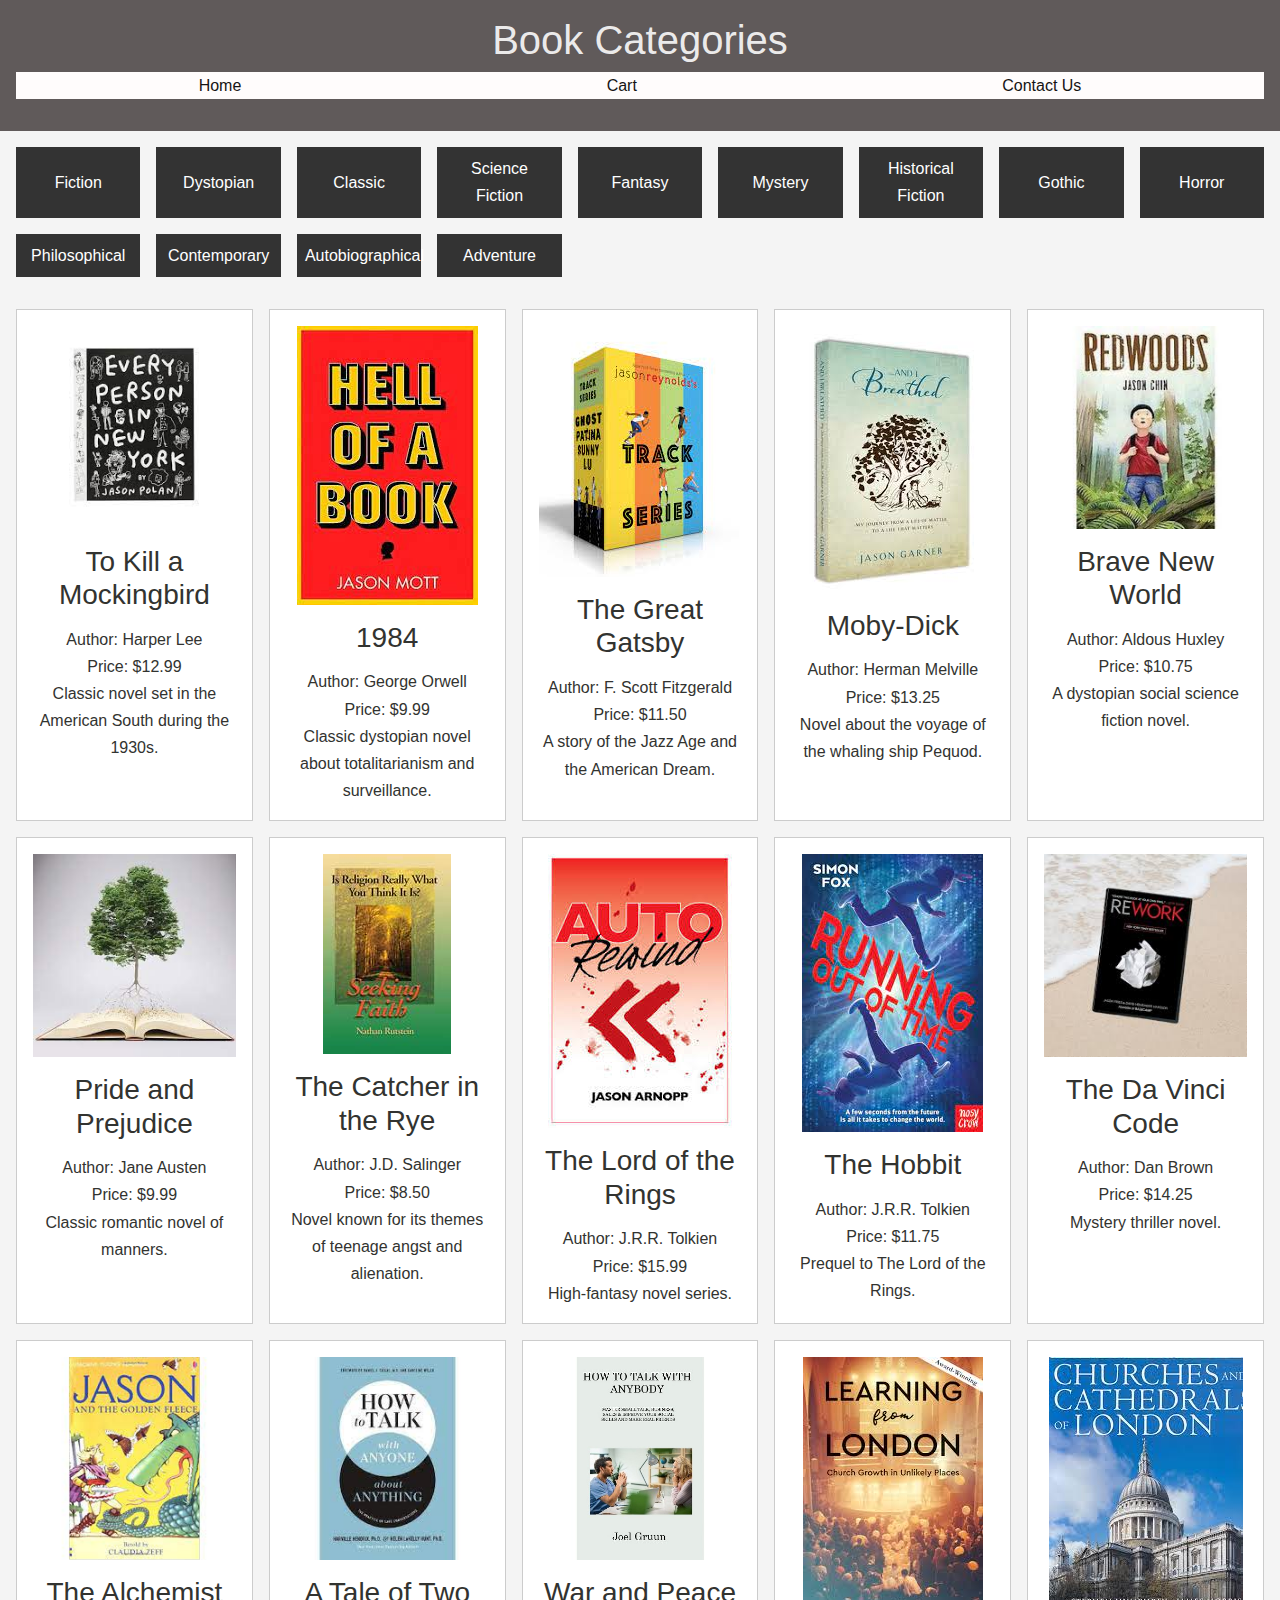
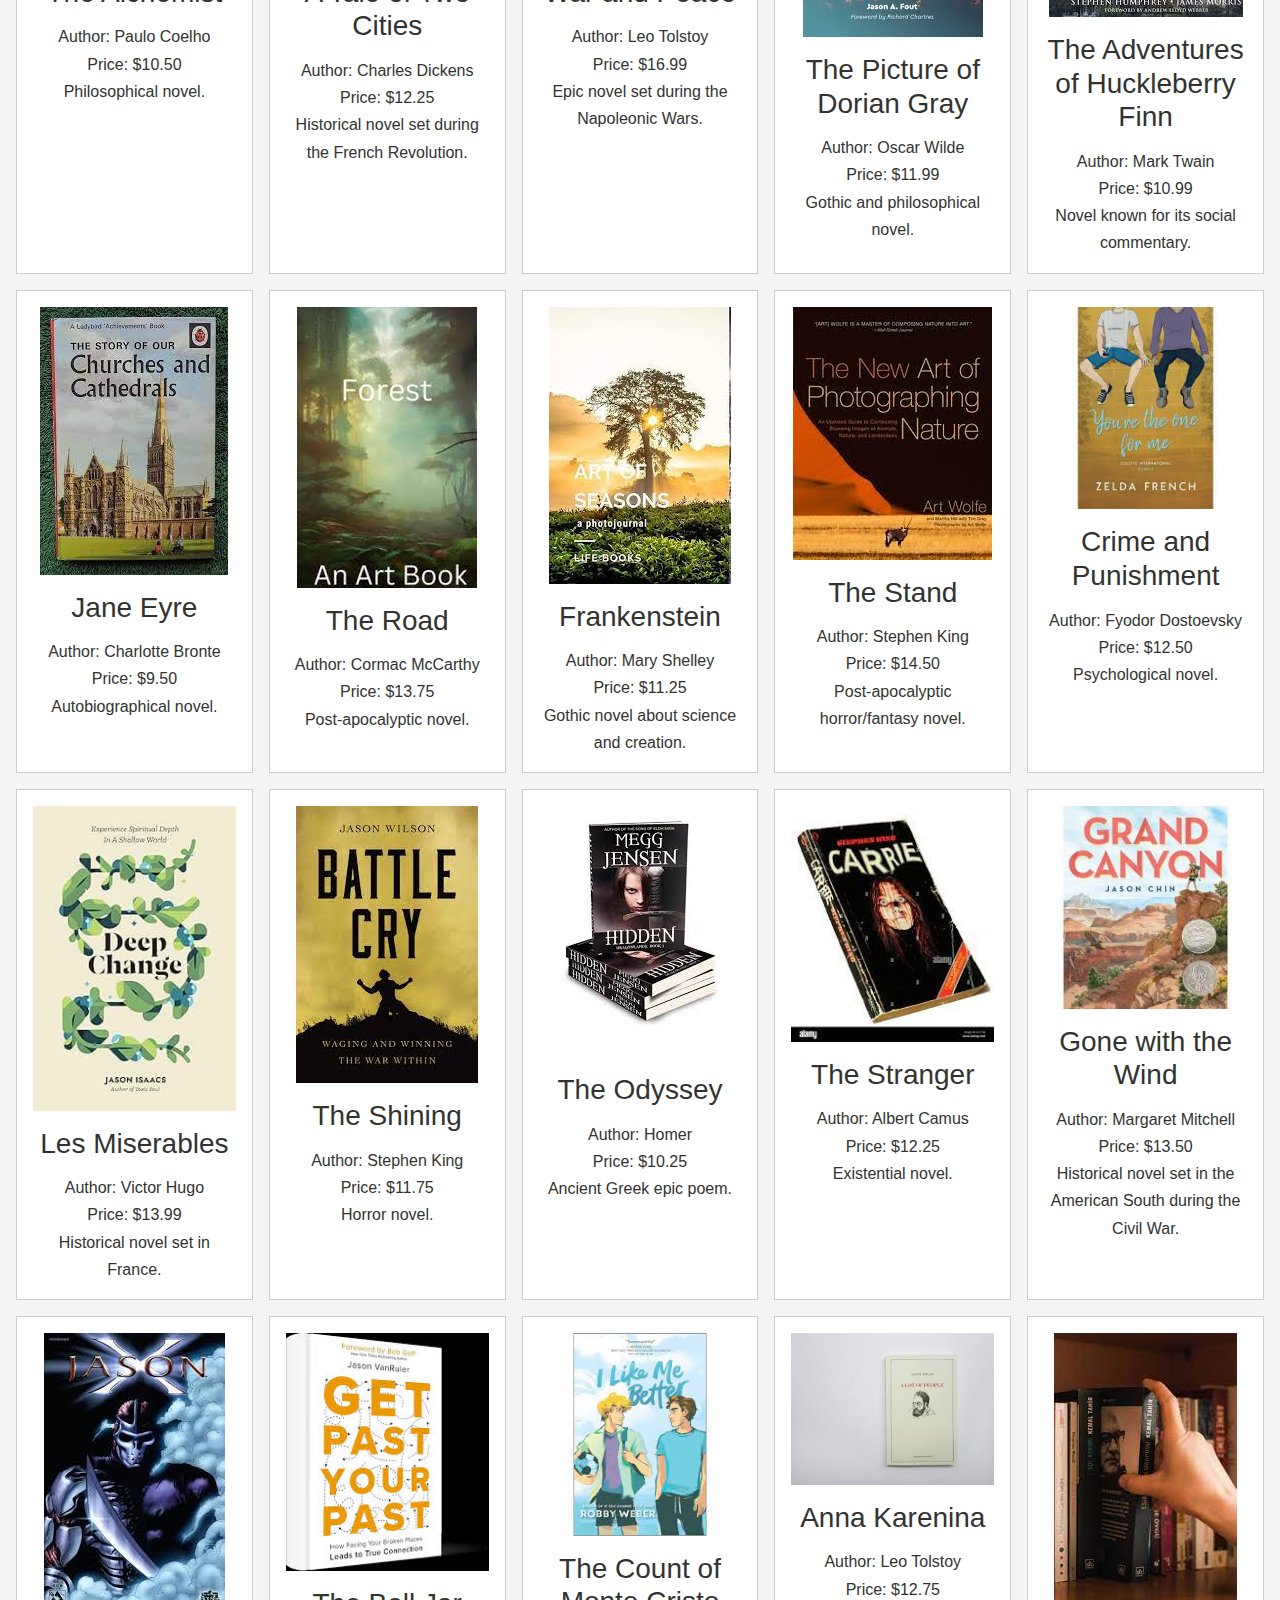
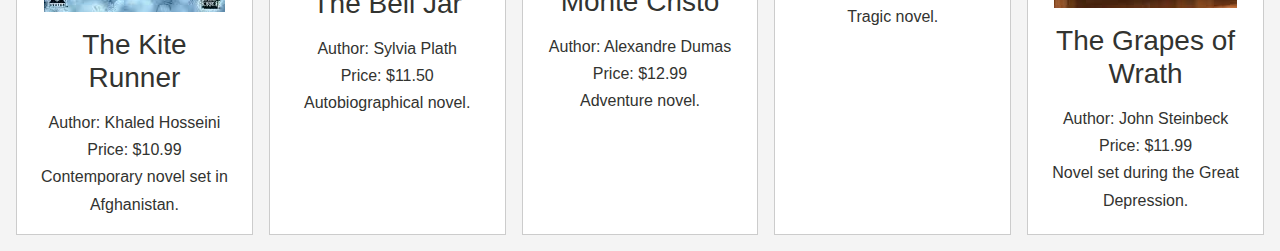
<file: categories.html>
<!DOCTYPE html>
<html lang="en">

<head>
  <meta charset="UTF-8">
  <meta name="viewport" content="width=device-width, initial-scale=1.0">
  <link rel="stylesheet" href="bootstrap/bootstrap-5.3.2-dist/bootstrap-5.3.2-dist/css/bootstrap.min.css">
  <link rel="stylesheet" href="styles.css">
  <title>Book Categories</title>
</head>

<body>
  <header>
    <h1>Book Categories</h1>
    <nav>
      <ul>
        <li><a href="index.html">Home</a></li>
        <li><a href="cart.html">Cart</a></li>
        <li><a href="contact.html">Contact Us</a></li>
      </ul>
    </nav>
  </header>

  <section id="categories-list">
   
  </section>

  <section id="book-list">
   
  </section>

  <script src="s.js"></script>
  
  <script src="script.js"></script>


</body>

</html>
</file>
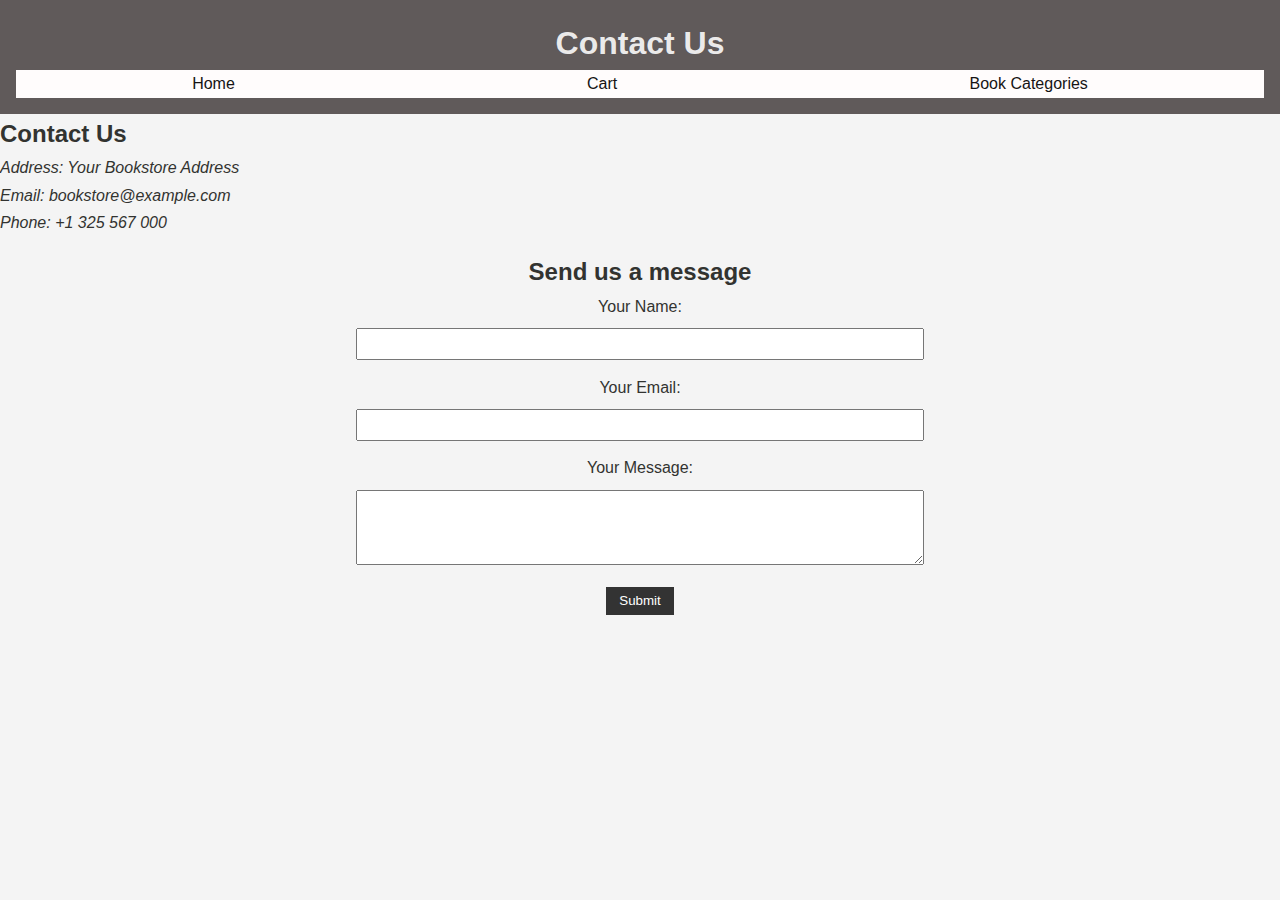
<file: contact.html>
<!DOCTYPE html>
<html lang="en">

<head>
  <meta charset="UTF-8">
  <meta name="viewport" content="width=device-width, initial-scale=1.0">
  <link rel="stylesheet" href="styles.css">
  <title>Contact Us</title>
</head>

<body>
  <header>
    <h1>Contact Us</h1>
    <nav>
      <ul>
        <li><a href="index.html">Home</a></li>
        <li><a href="cart.html">Cart</a></li>
        <li><a href="categories.html">Book Categories</a></li>
      </ul>
    </nav>
  </header>
  <div class="container">
    <h2>Contact Us</h2>
    <address>
        <p>Address: Your Bookstore Address</p>
        <p>Email: bookstore@example.com</p>
        <p>Phone: +1 325 567 000</p>
    </address>
<center>
  <section id="contact-form">
    <h2>Send us a message</h2>
    <form action="#" method="post" id="contact-form">
      <label for="name">Your Name:</label>
      <input type="text" id="name" name="name" required>
<br>
      <label for="email">Your Email:</label>
      <input type="email" id="email" name="email" required>
<br>
      <label for="message">Your Message:</label>
      <textarea id="message" name="message" rows="4" required></textarea>

      <button type="submit">Submit</button>
    </form>
  </section>
</center>

  <script src="script.js"></script>
  <script src="s.js"></script>
</body>

</html>
</file>
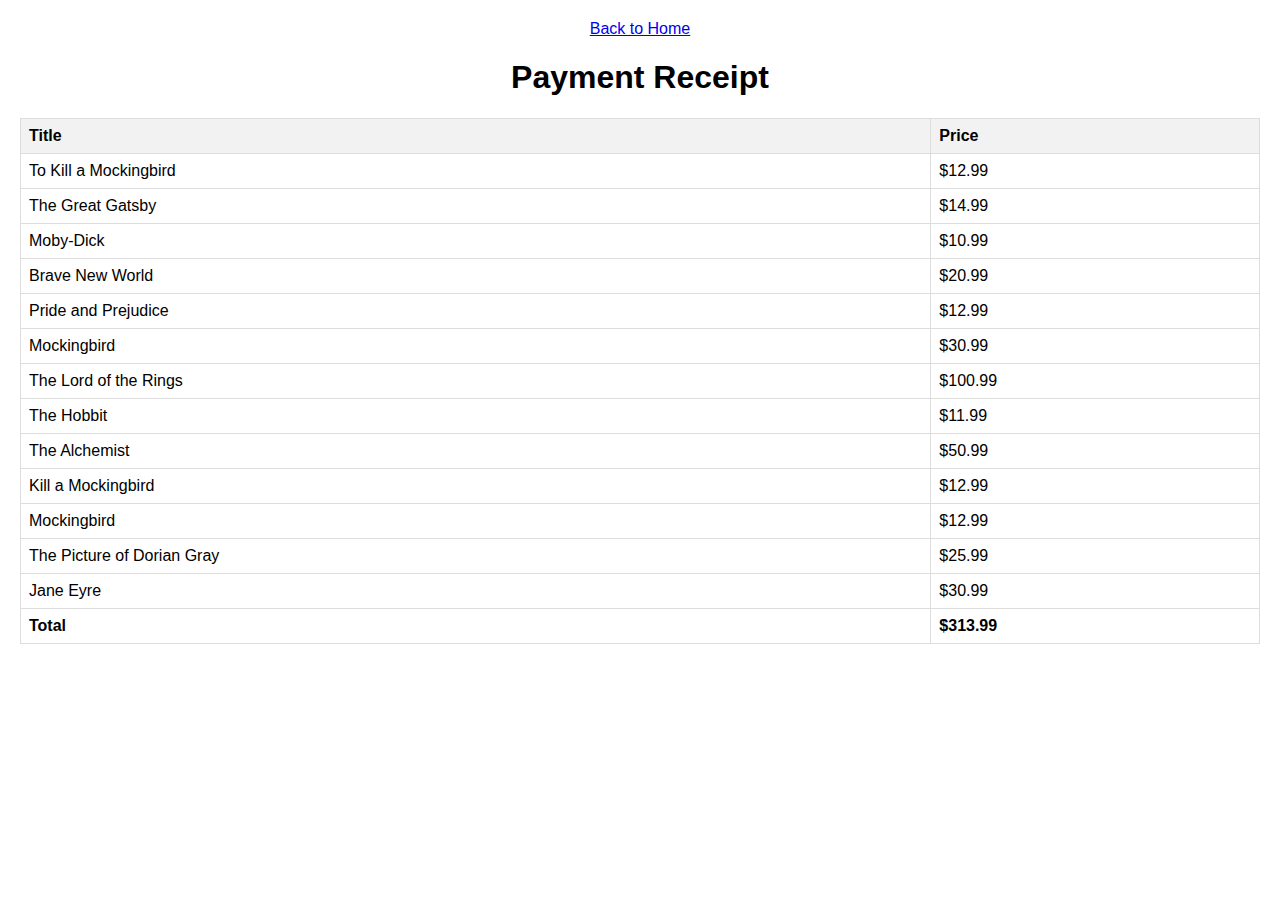
<file: payment.html>
<!DOCTYPE html>
<html lang="en">
<head>
   
    <meta charset="UTF-8">
    <meta name="viewport" content="width=device-width, initial-scale=1.0">
    <title>Payment Receipt</title>
    <a href="index.html" class="back-link">Back to Home</a>
    <style>
        body {
            font-family: Arial, sans-serif;
            margin: 20px;
        }

        h1 {
            text-align: center;
        }

        table {
            width: 100%;
            border-collapse: collapse;
            margin-top: 20px;
        }

        th, td {
            border: 1px solid #dddddd;
            text-align: left;
            padding: 8px;
        }

        th {
            background-color: #f2f2f2;
        }

        .total {
            font-weight: bold;
        }

        .back-link {
            display: block;
            margin-top: 20px;
            text-align: center;
        }
    </style>
</head>
<body>

    <h1>Payment Receipt</h1>

    <table>
        <thead>
            <tr>
                <th>Title</th>
                <th>Price</th>
            </tr>
        </thead>
        <tbody>
          
            <tr>
                <td>To Kill a Mockingbird</td>
                <td>$12.99</td>
            </tr>
            <tr>
                <td>The Great Gatsby</td>
                <td>$14.99</td>
            </tr>
            <tr>
                <td>Moby-Dick</td>
                <td>$10.99</td>
            </tr>
            <tr>
                <td>Brave New World</td>
                <td>$20.99</td>
            </tr>
            <tr>
                <td>Pride and Prejudice</td>
                <td>$12.99</td>
            </tr>
            <tr>
                <td> Mockingbird</td>
                <td>$30.99</td>
            </tr>
            <tr>
                <td>The Lord of the Rings</td>
                <td>$100.99</td>
            </tr>
            <tr>
                <td>The Hobbit</td>
                <td>$11.99</td>
            </tr>
            <tr>
                <td>The Alchemist</td>
                <td>$50.99</td>
            </tr>
            <tr>
                <td> Kill a Mockingbird</td>
                <td>$12.99</td>
            </tr>
            <tr>
                <td> Mockingbird</td>
                <td>$12.99</td>
            </tr>
            <tr>
                <td>The Picture of Dorian Gray</td>
                <td>$25.99</td>
            </tr>
            <tr>
                <td>Jane Eyre</td>
                <td>$30.99</td>
            </tr>
            
        </tbody>
        <tfoot>
            <tr class="total">
                <td>Total</td>
                <td>$313.99</td>
            </tr>
           
        </tfoot>
    </table>

   

</body>
</html>
</file>
<file: styles.css>
* {
    margin: 0;
    padding: 0;
    box-sizing: border-box;
}

body {
    font-family: 'Segoe UI', Tahoma, Geneva, Verdana, sans-serif;
    background-color: #afafce;
    line-height: 1.7;
    color: #323330;
}

.container1 a {
    text-decoration: none;
    color: #000000;
}

.contIainer1 a:hover {
    text-decoration: underline;
}


.container1 {
    display: flex;
    flex-direction: row;
    flex-wrap: wrap;

}

.container1 h2 {
    font-size: 1.2rem;
    font-weight: normal;
}


.container1 .book {
    background-color: #fff;
    padding: 2rem;
    border: solid 1px #ccd0d4;
    border-radius: 0.3rem;
    text-align: center;
    margin: 1rem;
    width: 30%;
    box-shadow: 0 1px 3px rgba(0, 0, 0, 0.04);
}

.container img {
    border-radius: 50%;
    padding: 1rem;
    width: 30%;
    background-color: #f4f4f4;
}

@media(max-width:560px) {
    .container {
        display: flex;
        flex-direction: column;

    }
}

/* Books categories style*/
body {
    font-family: Arial, sans-serif;
    margin: 0;
    padding: 0;
  }
  
  header {
    background-color: #333;
    color: white;
    padding: 1em;
    text-align: center;
  }
  
  nav ul {
    list-style: none;
    padding: 0;
    display: flex;
    justify-content: space-around;
  }
  
  nav a {
    text-decoration: none;
    color: white;
  }
  
  section {
    padding: 1em;
  }
  
  #categories-list {
    display: flex;
    justify-content: space-around;
  }
  
  #categories-list button {
    padding: 0.5em;
    font-size: 1em;
  }
  
  #book-list {
    display: grid;
    grid-template-columns: repeat(auto-fit, minmax(200px, 1fr));
    grid-gap: 1em;
  }


  /* contact section style*/
  body {
    font-family: Arial, sans-serif;
    margin: 0;
    padding: 0;
  }
  
  header {
    background-color: #504949;
    color: white;
    padding: 1em;
    text-align: center;
  }
  
  nav ul {
    list-style: none;
    padding: 0;
    display: flex;
    justify-content: space-around;
  }
  
  nav a {
    text-decoration: none;
    color: white;
  }
  
  section {
    padding: 1em;
  }
  
  #contact-form {
    max-width: 600px;
    margin: 0 auto;
  }
  
  label {
    display: block;
    margin-bottom: 0.5em;
  }
  
  input,
  textarea {
    width: 100%;
    padding: 0.5em;
    margin-bottom: 1em;
  }
  
  button {
    background-color: rgb(91, 87, 87);
    color: white;
    padding: 0.5em 1em;
    border: none;
    cursor: pointer;
  }
  
  button:hover {
    background-color: #0e0202;
  }

  /* cart section style*/

  body {
    font-family: Arial, sans-serif;
    margin: 0;
    padding: 0;
  }
  
  header {
    background-color: #333;
    color: white;
    padding: 1em;
    text-align: center;
  }
  
  nav ul {
    list-style: none;
    padding: 0;
    display: flex;
    justify-content: space-around;
  }
  
  nav a {
    text-decoration: none;
    color: white;
  }
  
  section {
    padding: 1em;
  }
  
  #cart-items {
    display: grid;
    grid-template-columns: repeat(auto-fit, minmax(200px, 1fr));
    grid-gap: 1em;
  }
  
  .cart-item {
    border: 1px solid #ccc;
    padding: 1em;
    text-align: center;
  }
  
  .cart-item img {
    max-width: 100%;
    height: auto;
    margin-bottom: 1em;
  }
  
  #total {
    text-align: center;
    margin-top: 1em;
  }

  /* js style*/

  body {
    font-family: 'Arial', sans-serif;
    margin: 0;
    padding: 0;
    background-color: #f4f4f4;
  }
  
  header {
    background-color: #605a5a;
    color: #ffffffe4;
    padding: 1em;
    text-align: center;
  }
  
  nav ul {
    list-style: none;
    padding: 0;
    display: flex;
    justify-content: space-around;
    background-color: #fffcfc;
  }
  
  nav a {
    text-decoration: none;
    color: rgb(22, 20, 20);
    padding: 1em;
  }
  
  section {
    padding: 1em;
  }
  
  #categories-list {
    display: grid;
    grid-template-columns: repeat(auto-fill, minmax(120px, 1fr));
    gap: 1em;
  }
  
  button {
    background-color: #333;
    color: white;
    padding: 0.5em 1em;
    border: none;
    cursor: pointer;
  }
  
  button:hover {
    background-color: #555;
  }
  
  #book-list {
    display: grid;
    grid-template-columns: repeat(auto-fill, minmax(200px, 1fr));
    gap: 1em;
  }
  
  .book-card {
    border: 1px solid #ccc;
    padding: 1em;
    text-align: center;
    background-color: white;
  }
  
  .book-card img {
    max-width: 100%;
    height: auto;
    margin-bottom: 1em;
  }
  
  .book-card h3 {
    margin-bottom: 0.5em;
  }
  
  .book-card p {
    margin: 0;
  }
  
  .book-card img {
    max-width: 100%;
    height: auto;
    margin-bottom: 1em;
  }
</file>
